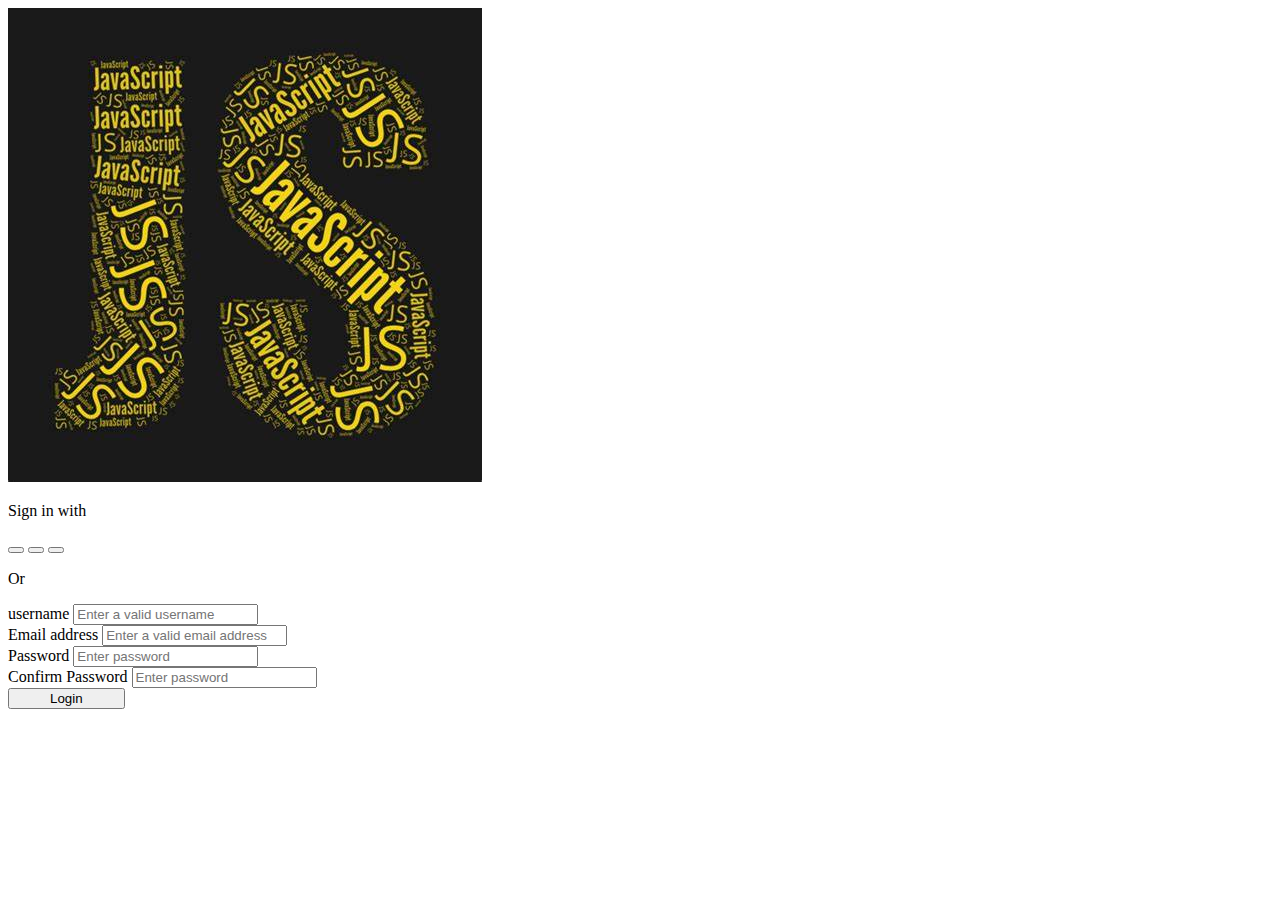
<file: page1.html>
<!DOCTYPE html>
<html lang="en">
<head>
    <link href="https://cdn.jsdelivr.net/npm/bootstrap@5.3.0-alpha1/dist/css/bootstrap.min.css" rel="stylesheet" integrity="sha384-GLhlTQ8iRABdZLl6O3oVMWSktQOp6b7In1Zl3/Jr59b6EGGoI1aFkw7cmDA6j6gD" crossorigin="anonymous">
    <meta charset="UTF-8">
    <meta http-equiv="X-UA-Compatible" content="IE=edge">
    <meta name="viewport" content="width=device-width, initial-scale=1.0">
    <title>
        
        Document

    </title>
    <link rel="stylesheet" href="page1.css">
</head>
<body>
    <script src="https://cdn.jsdelivr.net/npm/bootstrap@5.3.0-alpha1/dist/js/bootstrap.bundle.min.js" integrity="sha384-w76AqPfDkMBDXo30jS1Sgez6pr3x5MlQ1ZAGC+nuZB+EYdgRZgiwxhTBTkF7CXvN" crossorigin="anonymous"></script>
    
    <section class="vh-100">
        <div class="container-fluid h-custom">
          <div class="row d-flex justify-content-center align-items-center h-100">
            <div class="col-md-9 col-lg-6 col-xl-5">
              <img src="imageloginiyad.jpg"
              class="img-fluid" alt="Sample image">
            </div>
            <div class="col-md-8 col-lg-6 col-xl-4 offset-xl-1">
              <form id="signup">
                <div class="d-flex flex-row align-items-center justify-content-center justify-content-lg-start">
                  <p class="lead fw-normal mb-0 me-3">Sign in with</p>
                  <button type="button" class="btn btn-primary btn-floating mx-1">
                    <i class="fab fa-facebook-f"></i>
                  </button>
      
                  <button type="button" class="btn btn-primary btn-floating mx-1">
                    <i class="fab fa-twitter"></i>
                  </button>
      
                  <button type="button" class="btn btn-primary btn-floating mx-1">
                    <i class="fab fa-linkedin-in"></i>
                  </button>
                </div>
      
                <div class="divider d-flex align-items-center my-4">
                  <p class="text-center fw-bold mx-3 mb-0">Or</p>
                </div>
                <p class="flash" style="color: black;"></p>
                <!-- username input -->
                <div class="form-outline mb-4">
                  <label class="form-label" for="form3Example3">username</label>
                    <input type="text" id="username" class="form-control form-control-lg username"
                      placeholder="Enter a valid username" />
                  </div>
                <!-- Email input -->
                <div class="form-outline mb-4">
                  <label class="form-label" for="form3Example3">Email address</label>
                  <input type="email" id="email" class="form-control form-control-lg email"
                    placeholder="Enter a valid email address" />
                </div>
      
                <!-- Password input -->
                <div class="form-outline mb-3">
                  <label class="form-label" for="password">Password</label>
                  <input type="password" id="password" class="form-control form-control-lg password"
                    placeholder="Enter password" />
                </div>
                <div class="form-outline mb-3">
                  <label class="form-label" for="confirm-password">Confirm Password</label>
                    <input type="password" id="confirm-password" class="form-control form-control-lg confirmation"
                      placeholder="Enter password" />
                  </div>
      
           
      
                <div class="text-center text-lg-start mt-4 pt-2">
                  <button type="button" class="btn btn-primary btn-lg login"
                    style="padding-left: 2.5rem; padding-right: 2.5rem;">Login</button>
                 
                </div>
      
              </form>
            </div>
          </div>
        </div>
      </section>
      <script src="page1.js"></script>
</body>
</html>
</file>
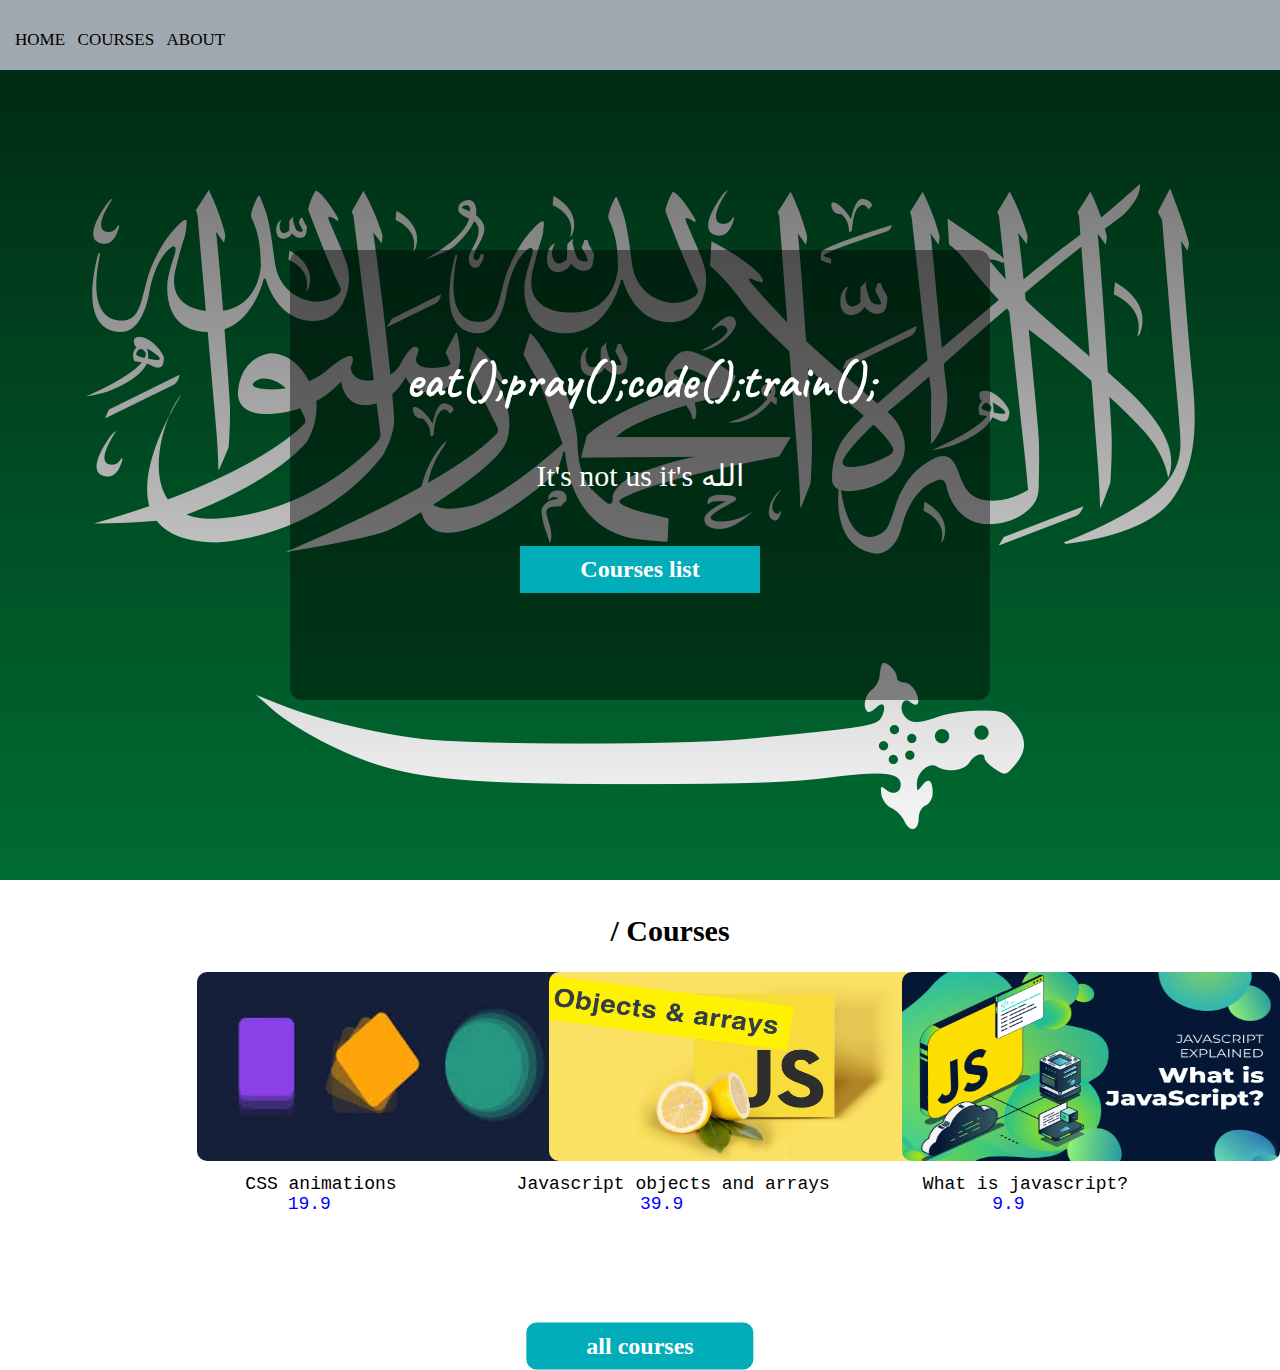
<file: page2.html>
<!DOCTYPE html>
<html lang="en">
<head>
    <meta charset="UTF-8">
    <meta http-equiv="X-UA-Compatible" content="IE=edge">
    <meta name="viewport" content="width=device-width, initial-scale=1.0">
    <link rel="preconnect" href="https://fonts.googleapis.com">
<link rel="preconnect" href="https://fonts.gstatic.com" crossorigin>
<link href="https://fonts.googleapis.com/css2?family=Caveat:wght@500&display=swap" rel="stylesheet">
    <title>Document</title>
    <link rel="stylesheet" href="page2.css">
</head>
<body>
    <nav class="menu">
        <ul>
            <li> <a  class="active" href="./page2.html" >Home</a></li>
            <li><a href="./index.html" >Courses</a> </li>
            <li> <a href="#" >About</a></li>
        </ul>

    </nav>
    <section class="hero" >
            <div class="shadow"></div>
            <h1 class="titre">
               eat();pray();code();train();
            </h1>
        
            <h2 class="p2">
               It's not us it's الله
            </h2>
            
            <button class="btn"onclick=""><a href="./index.html">Courses list</a></button>
           </div>
    </section>
    <section>
        <div class="row">
            <div class="col">
                <h2 > / Courses</h2>
            </div>
            <div class="img-gallery" id="gallery">
                
        
            </div>
        </div>
        <div class="titre">
            <button class="btn1"><a  href="./index.html">all courses</a></button>
        </div>
    </section>
<script src="page2.js"></script>

</body>
</html>
</file>
<file: page1.css>
.divider:after,
.divider:before {
content: "";
flex: 1;
height: 1px;
background: #eee;
}
.h-custom {
height: calc(100% - 73px);
}
@media (max-width: 450px) {
.h-custom {
height: 100%;
}
}
</file>
<file: page2.css>
*{
    margin:0;
    padding: 0;
    box-sizing: border-box;
    font-weight: 100px;
    font-family: century;
    
}
html{
    font-size: 62.5%;
    scroll-behavior: smooth;
    scroll-padding-top: 9px;
}
nav{
    background: #a0a9af;
    height: 70px;
    width: 100%;
    flex-wrap: wrap;
    
}
nav ul{
 padding-left: 10px;}
nav ul li{
    display: inline-block;
    line-height: 80px;
    margin: 0 5px;
}
nav ul li a{
    color: black;
    font-size: 17px;
    text-transform: uppercase;
    text-decoration: none;
}
a.active,a:hover{
    background: #a0a9af;
    transform: .5s;
}

.titre h1{
    
    color: white;
    font-size: 70px;
    position: absolute;
    
}
.button{
    position: absolute;
    top:60%;
    left: 50%;
    transform: translate(-50%,-50%);
}
button a{ 
    text-decoration: none;
    color: white;
}    

.hero{
    min-height: 90vh;
    background-image: linear-gradient(rgb(0,0,0,0.6),transparent), url("saudi.png");
    background-size: cover;
    color: white;
    display: flex;
    flex-direction: column;
    justify-content: center;
    align-items: center;
    
}


.hero h1{
   /* font-size: 1.8rem; */
    font-size: xx-large;
    font-family: 'Caveat', cursive;
    font-size: 5em;
    position: absolute;
    margin-top: -5cm;
}
.hero h2{
    padding: 4rem ;
    font-size: 1.8rem;
font-size: x-large;
font-weight: normal;
font-size: 3em;
position: absolute;}
    

button{
    padding: 1rem 6rem;
    background:rgb(0, 173, 185) ;
    color: rgb(255, 255, 255);
    font-weight:bold;
    cursor: pointer;
    border: none;
    font-size: x-large;
    position: absolute;
    margin-top: 5cm;
    
}
.img-gallery{
    width: 90%;
    margin: 100px auto 50px;
    height: 2px;
    display: grid;
    grid-template-columns: repeat(auto-fit ,minmax(250px,1fr));
     grid-gap: 2em;} 
      
.img-gallery img{
    width: 100%;
    border-radius: 10px;
    height: 5cm;
    width: 10cm;
    margin: 2cm;
    margin-top: -80px;
    
     }
  
.col{
    position: relative;
    width: 100%;
    justify-content: center;
    align-items: center;
    text-align: center;
    font-size: 2em;
    margin:30px;
    padding: 4px;
    padding-top: 4px;
    flex-direction: column; 
    


}
.titre{
    display: flex;
    width: 100%;
    justify-content: center;
    align-items: center;
    
}
.titre .btn1{
    position: absolute;
    top:150%;
    left: 50%;
    transform: translate(-50%,-50%);
    background-size: cover;
    color: white;
    display: flex;
    flex-direction: column;
    justify-content: center;
    align-items: center;
    padding: 1rem 6rem;
    background:rgb(0, 173, 185) ;
    color: rgb(255, 255, 255);
    font-weight:bold;
    cursor: pointer;
    border: none;
    font-size: x-large;
    border-radius: 10px;
    margin-top: -0.1cm;
    
}
.img-gallery p { 
    font-size: large;
    width: 100%;
    position: relative;
    font-family: 'Courier New', Courier, monospace;
    text-align: center;
    margin-top: -65px;
    margin-left: 10%;

}

span{
    font-size: large;
    width: 100%;
    position: relative;
    font-family: 'Courier New', Courier, monospace;
    color: blue;
    text-align: center;
    margin-top: -65px;
    margin: 50%;

}
.row{
    width: 90%;
    margin: auto;
}
.shadow{
    width: 700px;
    height: 450px;
    background-color: rgba(0, 0, 0, 0.429);
    position: absolute;
    border-radius: 12px;
}
</file>
